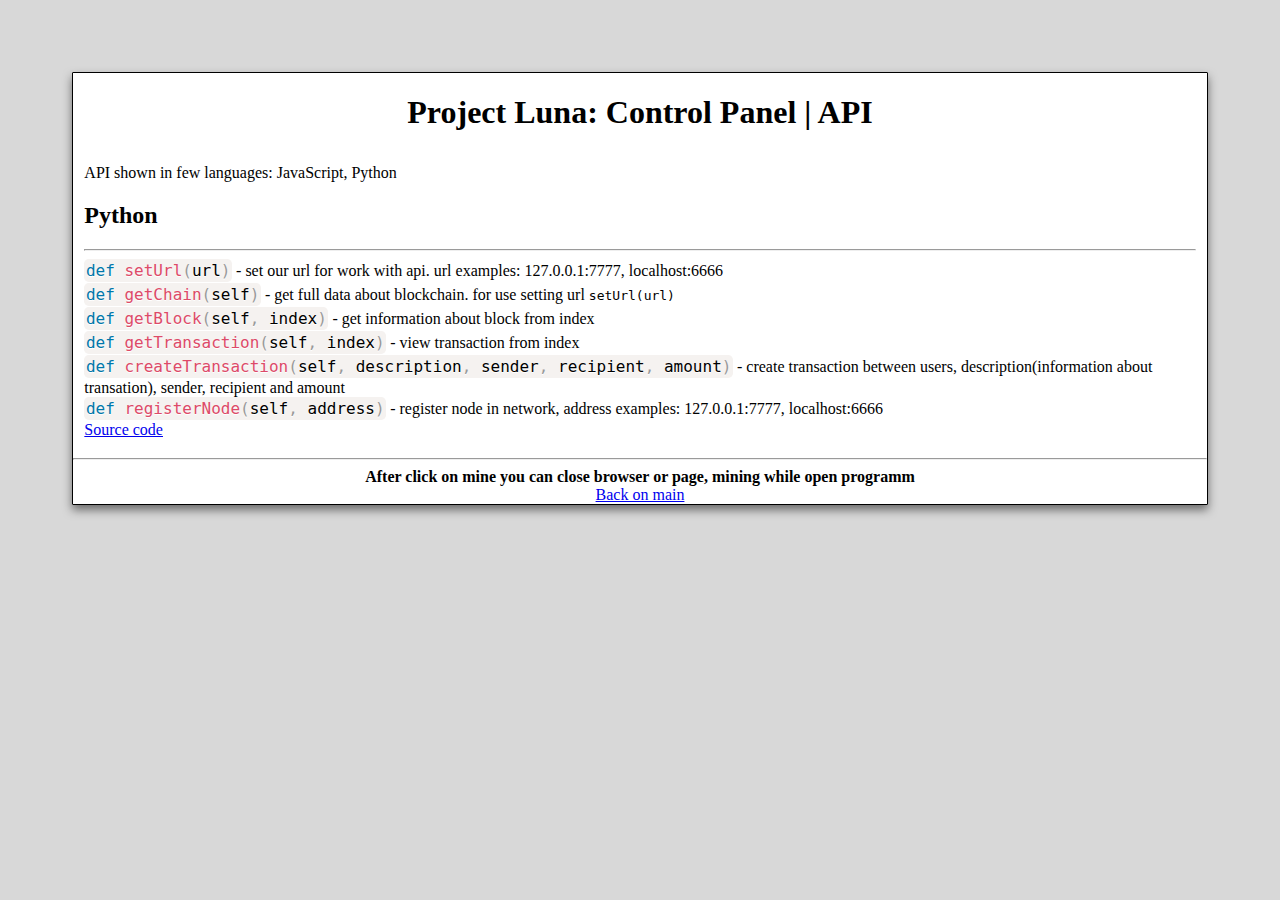
<file: src/html/api.html>
<!DOCTYPE html>
<html lang="en">
<head>
    <meta charset="UTF-8">
    <meta name="viewport" content="width=device-width, initial-scale=1.0">
    <style>
        /* PrismJS 1.29.0
https://prismjs.com/download.html#themes=prism&languages=markup+clike+javascript+python&plugins=show-language+toolbar */
/**
 * prism.js default theme for JavaScript, CSS and HTML
 * Based on dabblet (http://dabblet.com)
 * @author Lea Verou
 */

code[class*="language-"],
pre[class*="language-"] {
	color: black;
	background: none;
	text-shadow: 0 1px white;
	font-family: Consolas, Monaco, 'Andale Mono', 'Ubuntu Mono', monospace;
	font-size: 1em;
	text-align: left;
	white-space: pre;
	word-spacing: normal;
	word-break: normal;
	word-wrap: normal;
	line-height: 1.5;

	-moz-tab-size: 4;
	-o-tab-size: 4;
	tab-size: 4;

	-webkit-hyphens: none;
	-moz-hyphens: none;
	-ms-hyphens: none;
	hyphens: none;
}

pre[class*="language-"]::-moz-selection, pre[class*="language-"] ::-moz-selection,
code[class*="language-"]::-moz-selection, code[class*="language-"] ::-moz-selection {
	text-shadow: none;
	background: #b3d4fc;
}

pre[class*="language-"]::selection, pre[class*="language-"] ::selection,
code[class*="language-"]::selection, code[class*="language-"] ::selection {
	text-shadow: none;
	background: #b3d4fc;
}

@media print {
	code[class*="language-"],
	pre[class*="language-"] {
		text-shadow: none;
	}
}

/* Code blocks */
pre[class*="language-"] {
	padding: 1em;
	margin: .5em 0;
	overflow: auto;
}

:not(pre) > code[class*="language-"],
pre[class*="language-"] {
	background: #f5f2f0;
}

/* Inline code */
:not(pre) > code[class*="language-"] {
	padding: .1em;
	border-radius: .3em;
	white-space: normal;
}

.token.comment,
.token.prolog,
.token.doctype,
.token.cdata {
	color: slategray;
}

.token.punctuation {
	color: #999;
}

.token.namespace {
	opacity: .7;
}

.token.property,
.token.tag,
.token.boolean,
.token.number,
.token.constant,
.token.symbol,
.token.deleted {
	color: #905;
}

.token.selector,
.token.attr-name,
.token.string,
.token.char,
.token.builtin,
.token.inserted {
	color: #690;
}

.token.operator,
.token.entity,
.token.url,
.language-css .token.string,
.style .token.string {
	color: #9a6e3a;
	/* This background color was intended by the author of this theme. */
	background: hsla(0, 0%, 100%, .5);
}

.token.atrule,
.token.attr-value,
.token.keyword {
	color: #07a;
}

.token.function,
.token.class-name {
	color: #DD4A68;
}

.token.regex,
.token.important,
.token.variable {
	color: #e90;
}

.token.important,
.token.bold {
	font-weight: bold;
}
.token.italic {
	font-style: italic;
}

.token.entity {
	cursor: help;
}

div.code-toolbar {
	position: relative;
}

div.code-toolbar > .toolbar {
	position: absolute;
	z-index: 10;
	top: .3em;
	right: .2em;
	transition: opacity 0.3s ease-in-out;
	opacity: 0;
}

div.code-toolbar:hover > .toolbar {
	opacity: 1;
}

/* Separate line b/c rules are thrown out if selector is invalid.
   IE11 and old Edge versions don't support :focus-within. */
div.code-toolbar:focus-within > .toolbar {
	opacity: 1;
}

div.code-toolbar > .toolbar > .toolbar-item {
	display: inline-block;
}

div.code-toolbar > .toolbar > .toolbar-item > a {
	cursor: pointer;
}

div.code-toolbar > .toolbar > .toolbar-item > button {
	background: none;
	border: 0;
	color: inherit;
	font: inherit;
	line-height: normal;
	overflow: visible;
	padding: 0;
	-webkit-user-select: none; /* for button */
	-moz-user-select: none;
	-ms-user-select: none;
}

div.code-toolbar > .toolbar > .toolbar-item > a,
div.code-toolbar > .toolbar > .toolbar-item > button,
div.code-toolbar > .toolbar > .toolbar-item > span {
	color: #bbb;
	font-size: .8em;
	padding: 0 .5em;
	background: #f5f2f0;
	background: rgba(224, 224, 224, 0.2);
	box-shadow: 0 2px 0 0 rgba(0,0,0,0.2);
	border-radius: .5em;
}

div.code-toolbar > .toolbar > .toolbar-item > a:hover,
div.code-toolbar > .toolbar > .toolbar-item > a:focus,
div.code-toolbar > .toolbar > .toolbar-item > button:hover,
div.code-toolbar > .toolbar > .toolbar-item > button:focus,
div.code-toolbar > .toolbar > .toolbar-item > span:hover,
div.code-toolbar > .toolbar > .toolbar-item > span:focus {
	color: inherit;
	text-decoration: none;
}


    </style>
    <title>API docs</title>
</head>
<body style="background-color: rgb(216, 216, 216); padding: 5%;" align="center">
    <div style="background-color:rgb(255, 255, 255); border-radius: 1px; border: 1px solid black; box-shadow: 0px 5px 10px 0px rgba(0, 0, 0, 0.5);" >
        <h1>Project Luna: Control Panel | API</h1>
            <div style="text-align: start; padding: 1%;">
                API shown in few languages: JavaScript, Python

                <section>
                    <h2>Python</h2>
                    <hr>
                    <div>
                        <code class="language-python">def setUrl(url)</code> - set our url for work with api. url examples: 127.0.0.1:7777, localhost:6666
                    </div>
                    <div>
                        <code class="language-python">def getChain(self)</code> - get full data about blockchain. for use setting url <code>setUrl(url)</code>
                    </div>
                    <div>
                        <code class="language-python">def getBlock(self, index)</code> - get information about block from index
                    </div>
                    <div>
                        <code class="language-python">def getTransaction(self, index)</code> - view transaction from index
                    </div>
                    <div>
                        <code class="language-python">def createTransaction(self, description, sender, recipient, amount)</code> - create transaction between users, description(information about transation), sender, recipient and amount
                    </div>
                    <div>
                        <code class="language-python">def registerNode(self, address)</code> - register node in network, address examples: 127.0.0.1:7777, localhost:6666 
                    </div>

					<div>
						<a href="https://projectluna.ru/api/projectluna.py">Source code</a>
					</div>
                </section>
            </div>
        <hr>
        <b>After click on mine you can close browser or page, mining while open programm</b>
        <div>
            <a href="/">Back on main</a>
        </div>
    </div>
    <script>
        /* PrismJS 1.29.0
https://prismjs.com/download.html#themes=prism&languages=markup+clike+javascript+python&plugins=show-language+toolbar */
/// <reference lib="WebWorker"/>

var _self = (typeof window !== 'undefined')
	? window   // if in browser
	: (
		(typeof WorkerGlobalScope !== 'undefined' && self instanceof WorkerGlobalScope)
			? self // if in worker
			: {}   // if in node js
	);

/**
 * Prism: Lightweight, robust, elegant syntax highlighting
 *
 * @license MIT <https://opensource.org/licenses/MIT>
 * @author Lea Verou <https://lea.verou.me>
 * @namespace
 * @public
 */
var Prism = (function (_self) {

	// Private helper vars
	var lang = /(?:^|\s)lang(?:uage)?-([\w-]+)(?=\s|$)/i;
	var uniqueId = 0;

	// The grammar object for plaintext
	var plainTextGrammar = {};


	var _ = {
		/**
		 * By default, Prism will attempt to highlight all code elements (by calling {@link Prism.highlightAll}) on the
		 * current page after the page finished loading. This might be a problem if e.g. you wanted to asynchronously load
		 * additional languages or plugins yourself.
		 *
		 * By setting this value to `true`, Prism will not automatically highlight all code elements on the page.
		 *
		 * You obviously have to change this value before the automatic highlighting started. To do this, you can add an
		 * empty Prism object into the global scope before loading the Prism script like this:
		 *
		 * ```js
		 * window.Prism = window.Prism || {};
		 * Prism.manual = true;
		 * // add a new <script> to load Prism's script
		 * ```
		 *
		 * @default false
		 * @type {boolean}
		 * @memberof Prism
		 * @public
		 */
		manual: _self.Prism && _self.Prism.manual,
		/**
		 * By default, if Prism is in a web worker, it assumes that it is in a worker it created itself, so it uses
		 * `addEventListener` to communicate with its parent instance. However, if you're using Prism manually in your
		 * own worker, you don't want it to do this.
		 *
		 * By setting this value to `true`, Prism will not add its own listeners to the worker.
		 *
		 * You obviously have to change this value before Prism executes. To do this, you can add an
		 * empty Prism object into the global scope before loading the Prism script like this:
		 *
		 * ```js
		 * window.Prism = window.Prism || {};
		 * Prism.disableWorkerMessageHandler = true;
		 * // Load Prism's script
		 * ```
		 *
		 * @default false
		 * @type {boolean}
		 * @memberof Prism
		 * @public
		 */
		disableWorkerMessageHandler: _self.Prism && _self.Prism.disableWorkerMessageHandler,

		/**
		 * A namespace for utility methods.
		 *
		 * All function in this namespace that are not explicitly marked as _public_ are for __internal use only__ and may
		 * change or disappear at any time.
		 *
		 * @namespace
		 * @memberof Prism
		 */
		util: {
			encode: function encode(tokens) {
				if (tokens instanceof Token) {
					return new Token(tokens.type, encode(tokens.content), tokens.alias);
				} else if (Array.isArray(tokens)) {
					return tokens.map(encode);
				} else {
					return tokens.replace(/&/g, '&amp;').replace(/</g, '&lt;').replace(/\u00a0/g, ' ');
				}
			},

			/**
			 * Returns the name of the type of the given value.
			 *
			 * @param {any} o
			 * @returns {string}
			 * @example
			 * type(null)      === 'Null'
			 * type(undefined) === 'Undefined'
			 * type(123)       === 'Number'
			 * type('foo')     === 'String'
			 * type(true)      === 'Boolean'
			 * type([1, 2])    === 'Array'
			 * type({})        === 'Object'
			 * type(String)    === 'Function'
			 * type(/abc+/)    === 'RegExp'
			 */
			type: function (o) {
				return Object.prototype.toString.call(o).slice(8, -1);
			},

			/**
			 * Returns a unique number for the given object. Later calls will still return the same number.
			 *
			 * @param {Object} obj
			 * @returns {number}
			 */
			objId: function (obj) {
				if (!obj['__id']) {
					Object.defineProperty(obj, '__id', { value: ++uniqueId });
				}
				return obj['__id'];
			},

			/**
			 * Creates a deep clone of the given object.
			 *
			 * The main intended use of this function is to clone language definitions.
			 *
			 * @param {T} o
			 * @param {Record<number, any>} [visited]
			 * @returns {T}
			 * @template T
			 */
			clone: function deepClone(o, visited) {
				visited = visited || {};

				var clone; var id;
				switch (_.util.type(o)) {
					case 'Object':
						id = _.util.objId(o);
						if (visited[id]) {
							return visited[id];
						}
						clone = /** @type {Record<string, any>} */ ({});
						visited[id] = clone;

						for (var key in o) {
							if (o.hasOwnProperty(key)) {
								clone[key] = deepClone(o[key], visited);
							}
						}

						return /** @type {any} */ (clone);

					case 'Array':
						id = _.util.objId(o);
						if (visited[id]) {
							return visited[id];
						}
						clone = [];
						visited[id] = clone;

						(/** @type {Array} */(/** @type {any} */(o))).forEach(function (v, i) {
							clone[i] = deepClone(v, visited);
						});

						return /** @type {any} */ (clone);

					default:
						return o;
				}
			},

			/**
			 * Returns the Prism language of the given element set by a `language-xxxx` or `lang-xxxx` class.
			 *
			 * If no language is set for the element or the element is `null` or `undefined`, `none` will be returned.
			 *
			 * @param {Element} element
			 * @returns {string}
			 */
			getLanguage: function (element) {
				while (element) {
					var m = lang.exec(element.className);
					if (m) {
						return m[1].toLowerCase();
					}
					element = element.parentElement;
				}
				return 'none';
			},

			/**
			 * Sets the Prism `language-xxxx` class of the given element.
			 *
			 * @param {Element} element
			 * @param {string} language
			 * @returns {void}
			 */
			setLanguage: function (element, language) {
				// remove all `language-xxxx` classes
				// (this might leave behind a leading space)
				element.className = element.className.replace(RegExp(lang, 'gi'), '');

				// add the new `language-xxxx` class
				// (using `classList` will automatically clean up spaces for us)
				element.classList.add('language-' + language);
			},

			/**
			 * Returns the script element that is currently executing.
			 *
			 * This does __not__ work for line script element.
			 *
			 * @returns {HTMLScriptElement | null}
			 */
			currentScript: function () {
				if (typeof document === 'undefined') {
					return null;
				}
				if ('currentScript' in document && 1 < 2 /* hack to trip TS' flow analysis */) {
					return /** @type {any} */ (document.currentScript);
				}

				// IE11 workaround
				// we'll get the src of the current script by parsing IE11's error stack trace
				// this will not work for inline scripts

				try {
					throw new Error();
				} catch (err) {
					// Get file src url from stack. Specifically works with the format of stack traces in IE.
					// A stack will look like this:
					//
					// Error
					//    at _.util.currentScript (http://localhost/components/prism-core.js:119:5)
					//    at Global code (http://localhost/components/prism-core.js:606:1)

					var src = (/at [^(\r\n]*\((.*):[^:]+:[^:]+\)$/i.exec(err.stack) || [])[1];
					if (src) {
						var scripts = document.getElementsByTagName('script');
						for (var i in scripts) {
							if (scripts[i].src == src) {
								return scripts[i];
							}
						}
					}
					return null;
				}
			},

			/**
			 * Returns whether a given class is active for `element`.
			 *
			 * The class can be activated if `element` or one of its ancestors has the given class and it can be deactivated
			 * if `element` or one of its ancestors has the negated version of the given class. The _negated version_ of the
			 * given class is just the given class with a `no-` prefix.
			 *
			 * Whether the class is active is determined by the closest ancestor of `element` (where `element` itself is
			 * closest ancestor) that has the given class or the negated version of it. If neither `element` nor any of its
			 * ancestors have the given class or the negated version of it, then the default activation will be returned.
			 *
			 * In the paradoxical situation where the closest ancestor contains __both__ the given class and the negated
			 * version of it, the class is considered active.
			 *
			 * @param {Element} element
			 * @param {string} className
			 * @param {boolean} [defaultActivation=false]
			 * @returns {boolean}
			 */
			isActive: function (element, className, defaultActivation) {
				var no = 'no-' + className;

				while (element) {
					var classList = element.classList;
					if (classList.contains(className)) {
						return true;
					}
					if (classList.contains(no)) {
						return false;
					}
					element = element.parentElement;
				}
				return !!defaultActivation;
			}
		},

		/**
		 * This namespace contains all currently loaded languages and the some helper functions to create and modify languages.
		 *
		 * @namespace
		 * @memberof Prism
		 * @public
		 */
		languages: {
			/**
			 * The grammar for plain, unformatted text.
			 */
			plain: plainTextGrammar,
			plaintext: plainTextGrammar,
			text: plainTextGrammar,
			txt: plainTextGrammar,

			/**
			 * Creates a deep copy of the language with the given id and appends the given tokens.
			 *
			 * If a token in `redef` also appears in the copied language, then the existing token in the copied language
			 * will be overwritten at its original position.
			 *
			 * ## Best practices
			 *
			 * Since the position of overwriting tokens (token in `redef` that overwrite tokens in the copied language)
			 * doesn't matter, they can technically be in any order. However, this can be confusing to others that trying to
			 * understand the language definition because, normally, the order of tokens matters in Prism grammars.
			 *
			 * Therefore, it is encouraged to order overwriting tokens according to the positions of the overwritten tokens.
			 * Furthermore, all non-overwriting tokens should be placed after the overwriting ones.
			 *
			 * @param {string} id The id of the language to extend. This has to be a key in `Prism.languages`.
			 * @param {Grammar} redef The new tokens to append.
			 * @returns {Grammar} The new language created.
			 * @public
			 * @example
			 * Prism.languages['css-with-colors'] = Prism.languages.extend('css', {
			 *     // Prism.languages.css already has a 'comment' token, so this token will overwrite CSS' 'comment' token
			 *     // at its original position
			 *     'comment': { ... },
			 *     // CSS doesn't have a 'color' token, so this token will be appended
			 *     'color': /\b(?:red|green|blue)\b/
			 * });
			 */
			extend: function (id, redef) {
				var lang = _.util.clone(_.languages[id]);

				for (var key in redef) {
					lang[key] = redef[key];
				}

				return lang;
			},

			/**
			 * Inserts tokens _before_ another token in a language definition or any other grammar.
			 *
			 * ## Usage
			 *
			 * This helper method makes it easy to modify existing languages. For example, the CSS language definition
			 * not only defines CSS highlighting for CSS documents, but also needs to define highlighting for CSS embedded
			 * in HTML through `<style>` elements. To do this, it needs to modify `Prism.languages.markup` and add the
			 * appropriate tokens. However, `Prism.languages.markup` is a regular JavaScript object literal, so if you do
			 * this:
			 *
			 * ```js
			 * Prism.languages.markup.style = {
			 *     // token
			 * };
			 * ```
			 *
			 * then the `style` token will be added (and processed) at the end. `insertBefore` allows you to insert tokens
			 * before existing tokens. For the CSS example above, you would use it like this:
			 *
			 * ```js
			 * Prism.languages.insertBefore('markup', 'cdata', {
			 *     'style': {
			 *         // token
			 *     }
			 * });
			 * ```
			 *
			 * ## Special cases
			 *
			 * If the grammars of `inside` and `insert` have tokens with the same name, the tokens in `inside`'s grammar
			 * will be ignored.
			 *
			 * This behavior can be used to insert tokens after `before`:
			 *
			 * ```js
			 * Prism.languages.insertBefore('markup', 'comment', {
			 *     'comment': Prism.languages.markup.comment,
			 *     // tokens after 'comment'
			 * });
			 * ```
			 *
			 * ## Limitations
			 *
			 * The main problem `insertBefore` has to solve is iteration order. Since ES2015, the iteration order for object
			 * properties is guaranteed to be the insertion order (except for integer keys) but some browsers behave
			 * differently when keys are deleted and re-inserted. So `insertBefore` can't be implemented by temporarily
			 * deleting properties which is necessary to insert at arbitrary positions.
			 *
			 * To solve this problem, `insertBefore` doesn't actually insert the given tokens into the target object.
			 * Instead, it will create a new object and replace all references to the target object with the new one. This
			 * can be done without temporarily deleting properties, so the iteration order is well-defined.
			 *
			 * However, only references that can be reached from `Prism.languages` or `insert` will be replaced. I.e. if
			 * you hold the target object in a variable, then the value of the variable will not change.
			 *
			 * ```js
			 * var oldMarkup = Prism.languages.markup;
			 * var newMarkup = Prism.languages.insertBefore('markup', 'comment', { ... });
			 *
			 * assert(oldMarkup !== Prism.languages.markup);
			 * assert(newMarkup === Prism.languages.markup);
			 * ```
			 *
			 * @param {string} inside The property of `root` (e.g. a language id in `Prism.languages`) that contains the
			 * object to be modified.
			 * @param {string} before The key to insert before.
			 * @param {Grammar} insert An object containing the key-value pairs to be inserted.
			 * @param {Object<string, any>} [root] The object containing `inside`, i.e. the object that contains the
			 * object to be modified.
			 *
			 * Defaults to `Prism.languages`.
			 * @returns {Grammar} The new grammar object.
			 * @public
			 */
			insertBefore: function (inside, before, insert, root) {
				root = root || /** @type {any} */ (_.languages);
				var grammar = root[inside];
				/** @type {Grammar} */
				var ret = {};

				for (var token in grammar) {
					if (grammar.hasOwnProperty(token)) {

						if (token == before) {
							for (var newToken in insert) {
								if (insert.hasOwnProperty(newToken)) {
									ret[newToken] = insert[newToken];
								}
							}
						}

						// Do not insert token which also occur in insert. See #1525
						if (!insert.hasOwnProperty(token)) {
							ret[token] = grammar[token];
						}
					}
				}

				var old = root[inside];
				root[inside] = ret;

				// Update references in other language definitions
				_.languages.DFS(_.languages, function (key, value) {
					if (value === old && key != inside) {
						this[key] = ret;
					}
				});

				return ret;
			},

			// Traverse a language definition with Depth First Search
			DFS: function DFS(o, callback, type, visited) {
				visited = visited || {};

				var objId = _.util.objId;

				for (var i in o) {
					if (o.hasOwnProperty(i)) {
						callback.call(o, i, o[i], type || i);

						var property = o[i];
						var propertyType = _.util.type(property);

						if (propertyType === 'Object' && !visited[objId(property)]) {
							visited[objId(property)] = true;
							DFS(property, callback, null, visited);
						} else if (propertyType === 'Array' && !visited[objId(property)]) {
							visited[objId(property)] = true;
							DFS(property, callback, i, visited);
						}
					}
				}
			}
		},

		plugins: {},

		/**
		 * This is the most high-level function in Prism’s API.
		 * It fetches all the elements that have a `.language-xxxx` class and then calls {@link Prism.highlightElement} on
		 * each one of them.
		 *
		 * This is equivalent to `Prism.highlightAllUnder(document, async, callback)`.
		 *
		 * @param {boolean} [async=false] Same as in {@link Prism.highlightAllUnder}.
		 * @param {HighlightCallback} [callback] Same as in {@link Prism.highlightAllUnder}.
		 * @memberof Prism
		 * @public
		 */
		highlightAll: function (async, callback) {
			_.highlightAllUnder(document, async, callback);
		},

		/**
		 * Fetches all the descendants of `container` that have a `.language-xxxx` class and then calls
		 * {@link Prism.highlightElement} on each one of them.
		 *
		 * The following hooks will be run:
		 * 1. `before-highlightall`
		 * 2. `before-all-elements-highlight`
		 * 3. All hooks of {@link Prism.highlightElement} for each element.
		 *
		 * @param {ParentNode} container The root element, whose descendants that have a `.language-xxxx` class will be highlighted.
		 * @param {boolean} [async=false] Whether each element is to be highlighted asynchronously using Web Workers.
		 * @param {HighlightCallback} [callback] An optional callback to be invoked on each element after its highlighting is done.
		 * @memberof Prism
		 * @public
		 */
		highlightAllUnder: function (container, async, callback) {
			var env = {
				callback: callback,
				container: container,
				selector: 'code[class*="language-"], [class*="language-"] code, code[class*="lang-"], [class*="lang-"] code'
			};

			_.hooks.run('before-highlightall', env);

			env.elements = Array.prototype.slice.apply(env.container.querySelectorAll(env.selector));

			_.hooks.run('before-all-elements-highlight', env);

			for (var i = 0, element; (element = env.elements[i++]);) {
				_.highlightElement(element, async === true, env.callback);
			}
		},

		/**
		 * Highlights the code inside a single element.
		 *
		 * The following hooks will be run:
		 * 1. `before-sanity-check`
		 * 2. `before-highlight`
		 * 3. All hooks of {@link Prism.highlight}. These hooks will be run by an asynchronous worker if `async` is `true`.
		 * 4. `before-insert`
		 * 5. `after-highlight`
		 * 6. `complete`
		 *
		 * Some the above hooks will be skipped if the element doesn't contain any text or there is no grammar loaded for
		 * the element's language.
		 *
		 * @param {Element} element The element containing the code.
		 * It must have a class of `language-xxxx` to be processed, where `xxxx` is a valid language identifier.
		 * @param {boolean} [async=false] Whether the element is to be highlighted asynchronously using Web Workers
		 * to improve performance and avoid blocking the UI when highlighting very large chunks of code. This option is
		 * [disabled by default](https://prismjs.com/faq.html#why-is-asynchronous-highlighting-disabled-by-default).
		 *
		 * Note: All language definitions required to highlight the code must be included in the main `prism.js` file for
		 * asynchronous highlighting to work. You can build your own bundle on the
		 * [Download page](https://prismjs.com/download.html).
		 * @param {HighlightCallback} [callback] An optional callback to be invoked after the highlighting is done.
		 * Mostly useful when `async` is `true`, since in that case, the highlighting is done asynchronously.
		 * @memberof Prism
		 * @public
		 */
		highlightElement: function (element, async, callback) {
			// Find language
			var language = _.util.getLanguage(element);
			var grammar = _.languages[language];

			// Set language on the element, if not present
			_.util.setLanguage(element, language);

			// Set language on the parent, for styling
			var parent = element.parentElement;
			if (parent && parent.nodeName.toLowerCase() === 'pre') {
				_.util.setLanguage(parent, language);
			}

			var code = element.textContent;

			var env = {
				element: element,
				language: language,
				grammar: grammar,
				code: code
			};

			function insertHighlightedCode(highlightedCode) {
				env.highlightedCode = highlightedCode;

				_.hooks.run('before-insert', env);

				env.element.innerHTML = env.highlightedCode;

				_.hooks.run('after-highlight', env);
				_.hooks.run('complete', env);
				callback && callback.call(env.element);
			}

			_.hooks.run('before-sanity-check', env);

			// plugins may change/add the parent/element
			parent = env.element.parentElement;
			if (parent && parent.nodeName.toLowerCase() === 'pre' && !parent.hasAttribute('tabindex')) {
				parent.setAttribute('tabindex', '0');
			}

			if (!env.code) {
				_.hooks.run('complete', env);
				callback && callback.call(env.element);
				return;
			}

			_.hooks.run('before-highlight', env);

			if (!env.grammar) {
				insertHighlightedCode(_.util.encode(env.code));
				return;
			}

			if (async && _self.Worker) {
				var worker = new Worker(_.filename);

				worker.onmessage = function (evt) {
					insertHighlightedCode(evt.data);
				};

				worker.postMessage(JSON.stringify({
					language: env.language,
					code: env.code,
					immediateClose: true
				}));
			} else {
				insertHighlightedCode(_.highlight(env.code, env.grammar, env.language));
			}
		},

		/**
		 * Low-level function, only use if you know what you’re doing. It accepts a string of text as input
		 * and the language definitions to use, and returns a string with the HTML produced.
		 *
		 * The following hooks will be run:
		 * 1. `before-tokenize`
		 * 2. `after-tokenize`
		 * 3. `wrap`: On each {@link Token}.
		 *
		 * @param {string} text A string with the code to be highlighted.
		 * @param {Grammar} grammar An object containing the tokens to use.
		 *
		 * Usually a language definition like `Prism.languages.markup`.
		 * @param {string} language The name of the language definition passed to `grammar`.
		 * @returns {string} The highlighted HTML.
		 * @memberof Prism
		 * @public
		 * @example
		 * Prism.highlight('var foo = true;', Prism.languages.javascript, 'javascript');
		 */
		highlight: function (text, grammar, language) {
			var env = {
				code: text,
				grammar: grammar,
				language: language
			};
			_.hooks.run('before-tokenize', env);
			if (!env.grammar) {
				throw new Error('The language "' + env.language + '" has no grammar.');
			}
			env.tokens = _.tokenize(env.code, env.grammar);
			_.hooks.run('after-tokenize', env);
			return Token.stringify(_.util.encode(env.tokens), env.language);
		},

		/**
		 * This is the heart of Prism, and the most low-level function you can use. It accepts a string of text as input
		 * and the language definitions to use, and returns an array with the tokenized code.
		 *
		 * When the language definition includes nested tokens, the function is called recursively on each of these tokens.
		 *
		 * This method could be useful in other contexts as well, as a very crude parser.
		 *
		 * @param {string} text A string with the code to be highlighted.
		 * @param {Grammar} grammar An object containing the tokens to use.
		 *
		 * Usually a language definition like `Prism.languages.markup`.
		 * @returns {TokenStream} An array of strings and tokens, a token stream.
		 * @memberof Prism
		 * @public
		 * @example
		 * let code = `var foo = 0;`;
		 * let tokens = Prism.tokenize(code, Prism.languages.javascript);
		 * tokens.forEach(token => {
		 *     if (token instanceof Prism.Token && token.type === 'number') {
		 *         console.log(`Found numeric literal: ${token.content}`);
		 *     }
		 * });
		 */
		tokenize: function (text, grammar) {
			var rest = grammar.rest;
			if (rest) {
				for (var token in rest) {
					grammar[token] = rest[token];
				}

				delete grammar.rest;
			}

			var tokenList = new LinkedList();
			addAfter(tokenList, tokenList.head, text);

			matchGrammar(text, tokenList, grammar, tokenList.head, 0);

			return toArray(tokenList);
		},

		/**
		 * @namespace
		 * @memberof Prism
		 * @public
		 */
		hooks: {
			all: {},

			/**
			 * Adds the given callback to the list of callbacks for the given hook.
			 *
			 * The callback will be invoked when the hook it is registered for is run.
			 * Hooks are usually directly run by a highlight function but you can also run hooks yourself.
			 *
			 * One callback function can be registered to multiple hooks and the same hook multiple times.
			 *
			 * @param {string} name The name of the hook.
			 * @param {HookCallback} callback The callback function which is given environment variables.
			 * @public
			 */
			add: function (name, callback) {
				var hooks = _.hooks.all;

				hooks[name] = hooks[name] || [];

				hooks[name].push(callback);
			},

			/**
			 * Runs a hook invoking all registered callbacks with the given environment variables.
			 *
			 * Callbacks will be invoked synchronously and in the order in which they were registered.
			 *
			 * @param {string} name The name of the hook.
			 * @param {Object<string, any>} env The environment variables of the hook passed to all callbacks registered.
			 * @public
			 */
			run: function (name, env) {
				var callbacks = _.hooks.all[name];

				if (!callbacks || !callbacks.length) {
					return;
				}

				for (var i = 0, callback; (callback = callbacks[i++]);) {
					callback(env);
				}
			}
		},

		Token: Token
	};
	_self.Prism = _;


	// Typescript note:
	// The following can be used to import the Token type in JSDoc:
	//
	//   @typedef {InstanceType<import("./prism-core")["Token"]>} Token

	/**
	 * Creates a new token.
	 *
	 * @param {string} type See {@link Token#type type}
	 * @param {string | TokenStream} content See {@link Token#content content}
	 * @param {string|string[]} [alias] The alias(es) of the token.
	 * @param {string} [matchedStr=""] A copy of the full string this token was created from.
	 * @class
	 * @global
	 * @public
	 */
	function Token(type, content, alias, matchedStr) {
		/**
		 * The type of the token.
		 *
		 * This is usually the key of a pattern in a {@link Grammar}.
		 *
		 * @type {string}
		 * @see GrammarToken
		 * @public
		 */
		this.type = type;
		/**
		 * The strings or tokens contained by this token.
		 *
		 * This will be a token stream if the pattern matched also defined an `inside` grammar.
		 *
		 * @type {string | TokenStream}
		 * @public
		 */
		this.content = content;
		/**
		 * The alias(es) of the token.
		 *
		 * @type {string|string[]}
		 * @see GrammarToken
		 * @public
		 */
		this.alias = alias;
		// Copy of the full string this token was created from
		this.length = (matchedStr || '').length | 0;
	}

	/**
	 * A token stream is an array of strings and {@link Token Token} objects.
	 *
	 * Token streams have to fulfill a few properties that are assumed by most functions (mostly internal ones) that process
	 * them.
	 *
	 * 1. No adjacent strings.
	 * 2. No empty strings.
	 *
	 *    The only exception here is the token stream that only contains the empty string and nothing else.
	 *
	 * @typedef {Array<string | Token>} TokenStream
	 * @global
	 * @public
	 */

	/**
	 * Converts the given token or token stream to an HTML representation.
	 *
	 * The following hooks will be run:
	 * 1. `wrap`: On each {@link Token}.
	 *
	 * @param {string | Token | TokenStream} o The token or token stream to be converted.
	 * @param {string} language The name of current language.
	 * @returns {string} The HTML representation of the token or token stream.
	 * @memberof Token
	 * @static
	 */
	Token.stringify = function stringify(o, language) {
		if (typeof o == 'string') {
			return o;
		}
		if (Array.isArray(o)) {
			var s = '';
			o.forEach(function (e) {
				s += stringify(e, language);
			});
			return s;
		}

		var env = {
			type: o.type,
			content: stringify(o.content, language),
			tag: 'span',
			classes: ['token', o.type],
			attributes: {},
			language: language
		};

		var aliases = o.alias;
		if (aliases) {
			if (Array.isArray(aliases)) {
				Array.prototype.push.apply(env.classes, aliases);
			} else {
				env.classes.push(aliases);
			}
		}

		_.hooks.run('wrap', env);

		var attributes = '';
		for (var name in env.attributes) {
			attributes += ' ' + name + '="' + (env.attributes[name] || '').replace(/"/g, '&quot;') + '"';
		}

		return '<' + env.tag + ' class="' + env.classes.join(' ') + '"' + attributes + '>' + env.content + '</' + env.tag + '>';
	};

	/**
	 * @param {RegExp} pattern
	 * @param {number} pos
	 * @param {string} text
	 * @param {boolean} lookbehind
	 * @returns {RegExpExecArray | null}
	 */
	function matchPattern(pattern, pos, text, lookbehind) {
		pattern.lastIndex = pos;
		var match = pattern.exec(text);
		if (match && lookbehind && match[1]) {
			// change the match to remove the text matched by the Prism lookbehind group
			var lookbehindLength = match[1].length;
			match.index += lookbehindLength;
			match[0] = match[0].slice(lookbehindLength);
		}
		return match;
	}

	/**
	 * @param {string} text
	 * @param {LinkedList<string | Token>} tokenList
	 * @param {any} grammar
	 * @param {LinkedListNode<string | Token>} startNode
	 * @param {number} startPos
	 * @param {RematchOptions} [rematch]
	 * @returns {void}
	 * @private
	 *
	 * @typedef RematchOptions
	 * @property {string} cause
	 * @property {number} reach
	 */
	function matchGrammar(text, tokenList, grammar, startNode, startPos, rematch) {
		for (var token in grammar) {
			if (!grammar.hasOwnProperty(token) || !grammar[token]) {
				continue;
			}

			var patterns = grammar[token];
			patterns = Array.isArray(patterns) ? patterns : [patterns];

			for (var j = 0; j < patterns.length; ++j) {
				if (rematch && rematch.cause == token + ',' + j) {
					return;
				}

				var patternObj = patterns[j];
				var inside = patternObj.inside;
				var lookbehind = !!patternObj.lookbehind;
				var greedy = !!patternObj.greedy;
				var alias = patternObj.alias;

				if (greedy && !patternObj.pattern.global) {
					// Without the global flag, lastIndex won't work
					var flags = patternObj.pattern.toString().match(/[imsuy]*$/)[0];
					patternObj.pattern = RegExp(patternObj.pattern.source, flags + 'g');
				}

				/** @type {RegExp} */
				var pattern = patternObj.pattern || patternObj;

				for ( // iterate the token list and keep track of the current token/string position
					var currentNode = startNode.next, pos = startPos;
					currentNode !== tokenList.tail;
					pos += currentNode.value.length, currentNode = currentNode.next
				) {

					if (rematch && pos >= rematch.reach) {
						break;
					}

					var str = currentNode.value;

					if (tokenList.length > text.length) {
						// Something went terribly wrong, ABORT, ABORT!
						return;
					}

					if (str instanceof Token) {
						continue;
					}

					var removeCount = 1; // this is the to parameter of removeBetween
					var match;

					if (greedy) {
						match = matchPattern(pattern, pos, text, lookbehind);
						if (!match || match.index >= text.length) {
							break;
						}

						var from = match.index;
						var to = match.index + match[0].length;
						var p = pos;

						// find the node that contains the match
						p += currentNode.value.length;
						while (from >= p) {
							currentNode = currentNode.next;
							p += currentNode.value.length;
						}
						// adjust pos (and p)
						p -= currentNode.value.length;
						pos = p;

						// the current node is a Token, then the match starts inside another Token, which is invalid
						if (currentNode.value instanceof Token) {
							continue;
						}

						// find the last node which is affected by this match
						for (
							var k = currentNode;
							k !== tokenList.tail && (p < to || typeof k.value === 'string');
							k = k.next
						) {
							removeCount++;
							p += k.value.length;
						}
						removeCount--;

						// replace with the new match
						str = text.slice(pos, p);
						match.index -= pos;
					} else {
						match = matchPattern(pattern, 0, str, lookbehind);
						if (!match) {
							continue;
						}
					}

					// eslint-disable-next-line no-redeclare
					var from = match.index;
					var matchStr = match[0];
					var before = str.slice(0, from);
					var after = str.slice(from + matchStr.length);

					var reach = pos + str.length;
					if (rematch && reach > rematch.reach) {
						rematch.reach = reach;
					}

					var removeFrom = currentNode.prev;

					if (before) {
						removeFrom = addAfter(tokenList, removeFrom, before);
						pos += before.length;
					}

					removeRange(tokenList, removeFrom, removeCount);

					var wrapped = new Token(token, inside ? _.tokenize(matchStr, inside) : matchStr, alias, matchStr);
					currentNode = addAfter(tokenList, removeFrom, wrapped);

					if (after) {
						addAfter(tokenList, currentNode, after);
					}

					if (removeCount > 1) {
						// at least one Token object was removed, so we have to do some rematching
						// this can only happen if the current pattern is greedy

						/** @type {RematchOptions} */
						var nestedRematch = {
							cause: token + ',' + j,
							reach: reach
						};
						matchGrammar(text, tokenList, grammar, currentNode.prev, pos, nestedRematch);

						// the reach might have been extended because of the rematching
						if (rematch && nestedRematch.reach > rematch.reach) {
							rematch.reach = nestedRematch.reach;
						}
					}
				}
			}
		}
	}

	/**
	 * @typedef LinkedListNode
	 * @property {T} value
	 * @property {LinkedListNode<T> | null} prev The previous node.
	 * @property {LinkedListNode<T> | null} next The next node.
	 * @template T
	 * @private
	 */

	/**
	 * @template T
	 * @private
	 */
	function LinkedList() {
		/** @type {LinkedListNode<T>} */
		var head = { value: null, prev: null, next: null };
		/** @type {LinkedListNode<T>} */
		var tail = { value: null, prev: head, next: null };
		head.next = tail;

		/** @type {LinkedListNode<T>} */
		this.head = head;
		/** @type {LinkedListNode<T>} */
		this.tail = tail;
		this.length = 0;
	}

	/**
	 * Adds a new node with the given value to the list.
	 *
	 * @param {LinkedList<T>} list
	 * @param {LinkedListNode<T>} node
	 * @param {T} value
	 * @returns {LinkedListNode<T>} The added node.
	 * @template T
	 */
	function addAfter(list, node, value) {
		// assumes that node != list.tail && values.length >= 0
		var next = node.next;

		var newNode = { value: value, prev: node, next: next };
		node.next = newNode;
		next.prev = newNode;
		list.length++;

		return newNode;
	}
	/**
	 * Removes `count` nodes after the given node. The given node will not be removed.
	 *
	 * @param {LinkedList<T>} list
	 * @param {LinkedListNode<T>} node
	 * @param {number} count
	 * @template T
	 */
	function removeRange(list, node, count) {
		var next = node.next;
		for (var i = 0; i < count && next !== list.tail; i++) {
			next = next.next;
		}
		node.next = next;
		next.prev = node;
		list.length -= i;
	}
	/**
	 * @param {LinkedList<T>} list
	 * @returns {T[]}
	 * @template T
	 */
	function toArray(list) {
		var array = [];
		var node = list.head.next;
		while (node !== list.tail) {
			array.push(node.value);
			node = node.next;
		}
		return array;
	}


	if (!_self.document) {
		if (!_self.addEventListener) {
			// in Node.js
			return _;
		}

		if (!_.disableWorkerMessageHandler) {
			// In worker
			_self.addEventListener('message', function (evt) {
				var message = JSON.parse(evt.data);
				var lang = message.language;
				var code = message.code;
				var immediateClose = message.immediateClose;

				_self.postMessage(_.highlight(code, _.languages[lang], lang));
				if (immediateClose) {
					_self.close();
				}
			}, false);
		}

		return _;
	}

	// Get current script and highlight
	var script = _.util.currentScript();

	if (script) {
		_.filename = script.src;

		if (script.hasAttribute('data-manual')) {
			_.manual = true;
		}
	}

	function highlightAutomaticallyCallback() {
		if (!_.manual) {
			_.highlightAll();
		}
	}

	if (!_.manual) {
		// If the document state is "loading", then we'll use DOMContentLoaded.
		// If the document state is "interactive" and the prism.js script is deferred, then we'll also use the
		// DOMContentLoaded event because there might be some plugins or languages which have also been deferred and they
		// might take longer one animation frame to execute which can create a race condition where only some plugins have
		// been loaded when Prism.highlightAll() is executed, depending on how fast resources are loaded.
		// See https://github.com/PrismJS/prism/issues/2102
		var readyState = document.readyState;
		if (readyState === 'loading' || readyState === 'interactive' && script && script.defer) {
			document.addEventListener('DOMContentLoaded', highlightAutomaticallyCallback);
		} else {
			if (window.requestAnimationFrame) {
				window.requestAnimationFrame(highlightAutomaticallyCallback);
			} else {
				window.setTimeout(highlightAutomaticallyCallback, 16);
			}
		}
	}

	return _;

}(_self));

if (typeof module !== 'undefined' && module.exports) {
	module.exports = Prism;
}

// hack for components to work correctly in node.js
if (typeof global !== 'undefined') {
	global.Prism = Prism;
}

// some additional documentation/types

/**
 * The expansion of a simple `RegExp` literal to support additional properties.
 *
 * @typedef GrammarToken
 * @property {RegExp} pattern The regular expression of the token.
 * @property {boolean} [lookbehind=false] If `true`, then the first capturing group of `pattern` will (effectively)
 * behave as a lookbehind group meaning that the captured text will not be part of the matched text of the new token.
 * @property {boolean} [greedy=false] Whether the token is greedy.
 * @property {string|string[]} [alias] An optional alias or list of aliases.
 * @property {Grammar} [inside] The nested grammar of this token.
 *
 * The `inside` grammar will be used to tokenize the text value of each token of this kind.
 *
 * This can be used to make nested and even recursive language definitions.
 *
 * Note: This can cause infinite recursion. Be careful when you embed different languages or even the same language into
 * each another.
 * @global
 * @public
 */

/**
 * @typedef Grammar
 * @type {Object<string, RegExp | GrammarToken | Array<RegExp | GrammarToken>>}
 * @property {Grammar} [rest] An optional grammar object that will be appended to this grammar.
 * @global
 * @public
 */

/**
 * A function which will invoked after an element was successfully highlighted.
 *
 * @callback HighlightCallback
 * @param {Element} element The element successfully highlighted.
 * @returns {void}
 * @global
 * @public
 */

/**
 * @callback HookCallback
 * @param {Object<string, any>} env The environment variables of the hook.
 * @returns {void}
 * @global
 * @public
 */
;
Prism.languages.markup = {
	'comment': {
		pattern: /<!--(?:(?!<!--)[\s\S])*?-->/,
		greedy: true
	},
	'prolog': {
		pattern: /<\?[\s\S]+?\?>/,
		greedy: true
	},
	'doctype': {
		// https://www.w3.org/TR/xml/#NT-doctypedecl
		pattern: /<!DOCTYPE(?:[^>"'[\]]|"[^"]*"|'[^']*')+(?:\[(?:[^<"'\]]|"[^"]*"|'[^']*'|<(?!!--)|<!--(?:[^-]|-(?!->))*-->)*\]\s*)?>/i,
		greedy: true,
		inside: {
			'internal-subset': {
				pattern: /(^[^\[]*\[)[\s\S]+(?=\]>$)/,
				lookbehind: true,
				greedy: true,
				inside: null // see below
			},
			'string': {
				pattern: /"[^"]*"|'[^']*'/,
				greedy: true
			},
			'punctuation': /^<!|>$|[[\]]/,
			'doctype-tag': /^DOCTYPE/i,
			'name': /[^\s<>'"]+/
		}
	},
	'cdata': {
		pattern: /<!\[CDATA\[[\s\S]*?\]\]>/i,
		greedy: true
	},
	'tag': {
		pattern: /<\/?(?!\d)[^\s>\/=$<%]+(?:\s(?:\s*[^\s>\/=]+(?:\s*=\s*(?:"[^"]*"|'[^']*'|[^\s'">=]+(?=[\s>]))|(?=[\s/>])))+)?\s*\/?>/,
		greedy: true,
		inside: {
			'tag': {
				pattern: /^<\/?[^\s>\/]+/,
				inside: {
					'punctuation': /^<\/?/,
					'namespace': /^[^\s>\/:]+:/
				}
			},
			'special-attr': [],
			'attr-value': {
				pattern: /=\s*(?:"[^"]*"|'[^']*'|[^\s'">=]+)/,
				inside: {
					'punctuation': [
						{
							pattern: /^=/,
							alias: 'attr-equals'
						},
						{
							pattern: /^(\s*)["']|["']$/,
							lookbehind: true
						}
					]
				}
			},
			'punctuation': /\/?>/,
			'attr-name': {
				pattern: /[^\s>\/]+/,
				inside: {
					'namespace': /^[^\s>\/:]+:/
				}
			}

		}
	},
	'entity': [
		{
			pattern: /&[\da-z]{1,8};/i,
			alias: 'named-entity'
		},
		/&#x?[\da-f]{1,8};/i
	]
};

Prism.languages.markup['tag'].inside['attr-value'].inside['entity'] =
	Prism.languages.markup['entity'];
Prism.languages.markup['doctype'].inside['internal-subset'].inside = Prism.languages.markup;

// Plugin to make entity title show the real entity, idea by Roman Komarov
Prism.hooks.add('wrap', function (env) {

	if (env.type === 'entity') {
		env.attributes['title'] = env.content.replace(/&amp;/, '&');
	}
});

Object.defineProperty(Prism.languages.markup.tag, 'addInlined', {
	/**
	 * Adds an inlined language to markup.
	 *
	 * An example of an inlined language is CSS with `<style>` tags.
	 *
	 * @param {string} tagName The name of the tag that contains the inlined language. This name will be treated as
	 * case insensitive.
	 * @param {string} lang The language key.
	 * @example
	 * addInlined('style', 'css');
	 */
	value: function addInlined(tagName, lang) {
		var includedCdataInside = {};
		includedCdataInside['language-' + lang] = {
			pattern: /(^<!\[CDATA\[)[\s\S]+?(?=\]\]>$)/i,
			lookbehind: true,
			inside: Prism.languages[lang]
		};
		includedCdataInside['cdata'] = /^<!\[CDATA\[|\]\]>$/i;

		var inside = {
			'included-cdata': {
				pattern: /<!\[CDATA\[[\s\S]*?\]\]>/i,
				inside: includedCdataInside
			}
		};
		inside['language-' + lang] = {
			pattern: /[\s\S]+/,
			inside: Prism.languages[lang]
		};

		var def = {};
		def[tagName] = {
			pattern: RegExp(/(<__[^>]*>)(?:<!\[CDATA\[(?:[^\]]|\](?!\]>))*\]\]>|(?!<!\[CDATA\[)[\s\S])*?(?=<\/__>)/.source.replace(/__/g, function () { return tagName; }), 'i'),
			lookbehind: true,
			greedy: true,
			inside: inside
		};

		Prism.languages.insertBefore('markup', 'cdata', def);
	}
});
Object.defineProperty(Prism.languages.markup.tag, 'addAttribute', {
	/**
	 * Adds an pattern to highlight languages embedded in HTML attributes.
	 *
	 * An example of an inlined language is CSS with `style` attributes.
	 *
	 * @param {string} attrName The name of the tag that contains the inlined language. This name will be treated as
	 * case insensitive.
	 * @param {string} lang The language key.
	 * @example
	 * addAttribute('style', 'css');
	 */
	value: function (attrName, lang) {
		Prism.languages.markup.tag.inside['special-attr'].push({
			pattern: RegExp(
				/(^|["'\s])/.source + '(?:' + attrName + ')' + /\s*=\s*(?:"[^"]*"|'[^']*'|[^\s'">=]+(?=[\s>]))/.source,
				'i'
			),
			lookbehind: true,
			inside: {
				'attr-name': /^[^\s=]+/,
				'attr-value': {
					pattern: /=[\s\S]+/,
					inside: {
						'value': {
							pattern: /(^=\s*(["']|(?!["'])))\S[\s\S]*(?=\2$)/,
							lookbehind: true,
							alias: [lang, 'language-' + lang],
							inside: Prism.languages[lang]
						},
						'punctuation': [
							{
								pattern: /^=/,
								alias: 'attr-equals'
							},
							/"|'/
						]
					}
				}
			}
		});
	}
});

Prism.languages.html = Prism.languages.markup;
Prism.languages.mathml = Prism.languages.markup;
Prism.languages.svg = Prism.languages.markup;

Prism.languages.xml = Prism.languages.extend('markup', {});
Prism.languages.ssml = Prism.languages.xml;
Prism.languages.atom = Prism.languages.xml;
Prism.languages.rss = Prism.languages.xml;

Prism.languages.clike = {
	'comment': [
		{
			pattern: /(^|[^\\])\/\*[\s\S]*?(?:\*\/|$)/,
			lookbehind: true,
			greedy: true
		},
		{
			pattern: /(^|[^\\:])\/\/.*/,
			lookbehind: true,
			greedy: true
		}
	],
	'string': {
		pattern: /(["'])(?:\\(?:\r\n|[\s\S])|(?!\1)[^\\\r\n])*\1/,
		greedy: true
	},
	'class-name': {
		pattern: /(\b(?:class|extends|implements|instanceof|interface|new|trait)\s+|\bcatch\s+\()[\w.\\]+/i,
		lookbehind: true,
		inside: {
			'punctuation': /[.\\]/
		}
	},
	'keyword': /\b(?:break|catch|continue|do|else|finally|for|function|if|in|instanceof|new|null|return|throw|try|while)\b/,
	'boolean': /\b(?:false|true)\b/,
	'function': /\b\w+(?=\()/,
	'number': /\b0x[\da-f]+\b|(?:\b\d+(?:\.\d*)?|\B\.\d+)(?:e[+-]?\d+)?/i,
	'operator': /[<>]=?|[!=]=?=?|--?|\+\+?|&&?|\|\|?|[?*/~^%]/,
	'punctuation': /[{}[\];(),.:]/
};

Prism.languages.javascript = Prism.languages.extend('clike', {
	'class-name': [
		Prism.languages.clike['class-name'],
		{
			pattern: /(^|[^$\w\xA0-\uFFFF])(?!\s)[_$A-Z\xA0-\uFFFF](?:(?!\s)[$\w\xA0-\uFFFF])*(?=\.(?:constructor|prototype))/,
			lookbehind: true
		}
	],
	'keyword': [
		{
			pattern: /((?:^|\})\s*)catch\b/,
			lookbehind: true
		},
		{
			pattern: /(^|[^.]|\.\.\.\s*)\b(?:as|assert(?=\s*\{)|async(?=\s*(?:function\b|\(|[$\w\xA0-\uFFFF]|$))|await|break|case|class|const|continue|debugger|default|delete|do|else|enum|export|extends|finally(?=\s*(?:\{|$))|for|from(?=\s*(?:['"]|$))|function|(?:get|set)(?=\s*(?:[#\[$\w\xA0-\uFFFF]|$))|if|implements|import|in|instanceof|interface|let|new|null|of|package|private|protected|public|return|static|super|switch|this|throw|try|typeof|undefined|var|void|while|with|yield)\b/,
			lookbehind: true
		},
	],
	// Allow for all non-ASCII characters (See http://stackoverflow.com/a/2008444)
	'function': /#?(?!\s)[_$a-zA-Z\xA0-\uFFFF](?:(?!\s)[$\w\xA0-\uFFFF])*(?=\s*(?:\.\s*(?:apply|bind|call)\s*)?\()/,
	'number': {
		pattern: RegExp(
			/(^|[^\w$])/.source +
			'(?:' +
			(
				// constant
				/NaN|Infinity/.source +
				'|' +
				// binary integer
				/0[bB][01]+(?:_[01]+)*n?/.source +
				'|' +
				// octal integer
				/0[oO][0-7]+(?:_[0-7]+)*n?/.source +
				'|' +
				// hexadecimal integer
				/0[xX][\dA-Fa-f]+(?:_[\dA-Fa-f]+)*n?/.source +
				'|' +
				// decimal bigint
				/\d+(?:_\d+)*n/.source +
				'|' +
				// decimal number (integer or float) but no bigint
				/(?:\d+(?:_\d+)*(?:\.(?:\d+(?:_\d+)*)?)?|\.\d+(?:_\d+)*)(?:[Ee][+-]?\d+(?:_\d+)*)?/.source
			) +
			')' +
			/(?![\w$])/.source
		),
		lookbehind: true
	},
	'operator': /--|\+\+|\*\*=?|=>|&&=?|\|\|=?|[!=]==|<<=?|>>>?=?|[-+*/%&|^!=<>]=?|\.{3}|\?\?=?|\?\.?|[~:]/
});

Prism.languages.javascript['class-name'][0].pattern = /(\b(?:class|extends|implements|instanceof|interface|new)\s+)[\w.\\]+/;

Prism.languages.insertBefore('javascript', 'keyword', {
	'regex': {
		pattern: RegExp(
			// lookbehind
			// eslint-disable-next-line regexp/no-dupe-characters-character-class
			/((?:^|[^$\w\xA0-\uFFFF."'\])\s]|\b(?:return|yield))\s*)/.source +
			// Regex pattern:
			// There are 2 regex patterns here. The RegExp set notation proposal added support for nested character
			// classes if the `v` flag is present. Unfortunately, nested CCs are both context-free and incompatible
			// with the only syntax, so we have to define 2 different regex patterns.
			/\//.source +
			'(?:' +
			/(?:\[(?:[^\]\\\r\n]|\\.)*\]|\\.|[^/\\\[\r\n])+\/[dgimyus]{0,7}/.source +
			'|' +
			// `v` flag syntax. This supports 3 levels of nested character classes.
			/(?:\[(?:[^[\]\\\r\n]|\\.|\[(?:[^[\]\\\r\n]|\\.|\[(?:[^[\]\\\r\n]|\\.)*\])*\])*\]|\\.|[^/\\\[\r\n])+\/[dgimyus]{0,7}v[dgimyus]{0,7}/.source +
			')' +
			// lookahead
			/(?=(?:\s|\/\*(?:[^*]|\*(?!\/))*\*\/)*(?:$|[\r\n,.;:})\]]|\/\/))/.source
		),
		lookbehind: true,
		greedy: true,
		inside: {
			'regex-source': {
				pattern: /^(\/)[\s\S]+(?=\/[a-z]*$)/,
				lookbehind: true,
				alias: 'language-regex',
				inside: Prism.languages.regex
			},
			'regex-delimiter': /^\/|\/$/,
			'regex-flags': /^[a-z]+$/,
		}
	},
	// This must be declared before keyword because we use "function" inside the look-forward
	'function-variable': {
		pattern: /#?(?!\s)[_$a-zA-Z\xA0-\uFFFF](?:(?!\s)[$\w\xA0-\uFFFF])*(?=\s*[=:]\s*(?:async\s*)?(?:\bfunction\b|(?:\((?:[^()]|\([^()]*\))*\)|(?!\s)[_$a-zA-Z\xA0-\uFFFF](?:(?!\s)[$\w\xA0-\uFFFF])*)\s*=>))/,
		alias: 'function'
	},
	'parameter': [
		{
			pattern: /(function(?:\s+(?!\s)[_$a-zA-Z\xA0-\uFFFF](?:(?!\s)[$\w\xA0-\uFFFF])*)?\s*\(\s*)(?!\s)(?:[^()\s]|\s+(?![\s)])|\([^()]*\))+(?=\s*\))/,
			lookbehind: true,
			inside: Prism.languages.javascript
		},
		{
			pattern: /(^|[^$\w\xA0-\uFFFF])(?!\s)[_$a-z\xA0-\uFFFF](?:(?!\s)[$\w\xA0-\uFFFF])*(?=\s*=>)/i,
			lookbehind: true,
			inside: Prism.languages.javascript
		},
		{
			pattern: /(\(\s*)(?!\s)(?:[^()\s]|\s+(?![\s)])|\([^()]*\))+(?=\s*\)\s*=>)/,
			lookbehind: true,
			inside: Prism.languages.javascript
		},
		{
			pattern: /((?:\b|\s|^)(?!(?:as|async|await|break|case|catch|class|const|continue|debugger|default|delete|do|else|enum|export|extends|finally|for|from|function|get|if|implements|import|in|instanceof|interface|let|new|null|of|package|private|protected|public|return|set|static|super|switch|this|throw|try|typeof|undefined|var|void|while|with|yield)(?![$\w\xA0-\uFFFF]))(?:(?!\s)[_$a-zA-Z\xA0-\uFFFF](?:(?!\s)[$\w\xA0-\uFFFF])*\s*)\(\s*|\]\s*\(\s*)(?!\s)(?:[^()\s]|\s+(?![\s)])|\([^()]*\))+(?=\s*\)\s*\{)/,
			lookbehind: true,
			inside: Prism.languages.javascript
		}
	],
	'constant': /\b[A-Z](?:[A-Z_]|\dx?)*\b/
});

Prism.languages.insertBefore('javascript', 'string', {
	'hashbang': {
		pattern: /^#!.*/,
		greedy: true,
		alias: 'comment'
	},
	'template-string': {
		pattern: /`(?:\\[\s\S]|\$\{(?:[^{}]|\{(?:[^{}]|\{[^}]*\})*\})+\}|(?!\$\{)[^\\`])*`/,
		greedy: true,
		inside: {
			'template-punctuation': {
				pattern: /^`|`$/,
				alias: 'string'
			},
			'interpolation': {
				pattern: /((?:^|[^\\])(?:\\{2})*)\$\{(?:[^{}]|\{(?:[^{}]|\{[^}]*\})*\})+\}/,
				lookbehind: true,
				inside: {
					'interpolation-punctuation': {
						pattern: /^\$\{|\}$/,
						alias: 'punctuation'
					},
					rest: Prism.languages.javascript
				}
			},
			'string': /[\s\S]+/
		}
	},
	'string-property': {
		pattern: /((?:^|[,{])[ \t]*)(["'])(?:\\(?:\r\n|[\s\S])|(?!\2)[^\\\r\n])*\2(?=\s*:)/m,
		lookbehind: true,
		greedy: true,
		alias: 'property'
	}
});

Prism.languages.insertBefore('javascript', 'operator', {
	'literal-property': {
		pattern: /((?:^|[,{])[ \t]*)(?!\s)[_$a-zA-Z\xA0-\uFFFF](?:(?!\s)[$\w\xA0-\uFFFF])*(?=\s*:)/m,
		lookbehind: true,
		alias: 'property'
	},
});

if (Prism.languages.markup) {
	Prism.languages.markup.tag.addInlined('script', 'javascript');

	// add attribute support for all DOM events.
	// https://developer.mozilla.org/en-US/docs/Web/Events#Standard_events
	Prism.languages.markup.tag.addAttribute(
		/on(?:abort|blur|change|click|composition(?:end|start|update)|dblclick|error|focus(?:in|out)?|key(?:down|up)|load|mouse(?:down|enter|leave|move|out|over|up)|reset|resize|scroll|select|slotchange|submit|unload|wheel)/.source,
		'javascript'
	);
}

Prism.languages.js = Prism.languages.javascript;

Prism.languages.python = {
	'comment': {
		pattern: /(^|[^\\])#.*/,
		lookbehind: true,
		greedy: true
	},
	'string-interpolation': {
		pattern: /(?:f|fr|rf)(?:("""|''')[\s\S]*?\1|("|')(?:\\.|(?!\2)[^\\\r\n])*\2)/i,
		greedy: true,
		inside: {
			'interpolation': {
				// "{" <expression> <optional "!s", "!r", or "!a"> <optional ":" format specifier> "}"
				pattern: /((?:^|[^{])(?:\{\{)*)\{(?!\{)(?:[^{}]|\{(?!\{)(?:[^{}]|\{(?!\{)(?:[^{}])+\})+\})+\}/,
				lookbehind: true,
				inside: {
					'format-spec': {
						pattern: /(:)[^:(){}]+(?=\}$)/,
						lookbehind: true
					},
					'conversion-option': {
						pattern: /![sra](?=[:}]$)/,
						alias: 'punctuation'
					},
					rest: null
				}
			},
			'string': /[\s\S]+/
		}
	},
	'triple-quoted-string': {
		pattern: /(?:[rub]|br|rb)?("""|''')[\s\S]*?\1/i,
		greedy: true,
		alias: 'string'
	},
	'string': {
		pattern: /(?:[rub]|br|rb)?("|')(?:\\.|(?!\1)[^\\\r\n])*\1/i,
		greedy: true
	},
	'function': {
		pattern: /((?:^|\s)def[ \t]+)[a-zA-Z_]\w*(?=\s*\()/g,
		lookbehind: true
	},
	'class-name': {
		pattern: /(\bclass\s+)\w+/i,
		lookbehind: true
	},
	'decorator': {
		pattern: /(^[\t ]*)@\w+(?:\.\w+)*/m,
		lookbehind: true,
		alias: ['annotation', 'punctuation'],
		inside: {
			'punctuation': /\./
		}
	},
	'keyword': /\b(?:_(?=\s*:)|and|as|assert|async|await|break|case|class|continue|def|del|elif|else|except|exec|finally|for|from|global|if|import|in|is|lambda|match|nonlocal|not|or|pass|print|raise|return|try|while|with|yield)\b/,
	'builtin': /\b(?:__import__|abs|all|any|apply|ascii|basestring|bin|bool|buffer|bytearray|bytes|callable|chr|classmethod|cmp|coerce|compile|complex|delattr|dict|dir|divmod|enumerate|eval|execfile|file|filter|float|format|frozenset|getattr|globals|hasattr|hash|help|hex|id|input|int|intern|isinstance|issubclass|iter|len|list|locals|long|map|max|memoryview|min|next|object|oct|open|ord|pow|property|range|raw_input|reduce|reload|repr|reversed|round|set|setattr|slice|sorted|staticmethod|str|sum|super|tuple|type|unichr|unicode|vars|xrange|zip)\b/,
	'boolean': /\b(?:False|None|True)\b/,
	'number': /\b0(?:b(?:_?[01])+|o(?:_?[0-7])+|x(?:_?[a-f0-9])+)\b|(?:\b\d+(?:_\d+)*(?:\.(?:\d+(?:_\d+)*)?)?|\B\.\d+(?:_\d+)*)(?:e[+-]?\d+(?:_\d+)*)?j?(?!\w)/i,
	'operator': /[-+%=]=?|!=|:=|\*\*?=?|\/\/?=?|<[<=>]?|>[=>]?|[&|^~]/,
	'punctuation': /[{}[\];(),.:]/
};

Prism.languages.python['string-interpolation'].inside['interpolation'].inside.rest = Prism.languages.python;

Prism.languages.py = Prism.languages.python;

(function () {

	if (typeof Prism === 'undefined' || typeof document === 'undefined') {
		return;
	}

	var callbacks = [];
	var map = {};
	var noop = function () {};

	Prism.plugins.toolbar = {};

	/**
	 * @typedef ButtonOptions
	 * @property {string} text The text displayed.
	 * @property {string} [url] The URL of the link which will be created.
	 * @property {Function} [onClick] The event listener for the `click` event of the created button.
	 * @property {string} [className] The class attribute to include with element.
	 */

	/**
	 * Register a button callback with the toolbar.
	 *
	 * @param {string} key
	 * @param {ButtonOptions|Function} opts
	 */
	var registerButton = Prism.plugins.toolbar.registerButton = function (key, opts) {
		var callback;

		if (typeof opts === 'function') {
			callback = opts;
		} else {
			callback = function (env) {
				var element;

				if (typeof opts.onClick === 'function') {
					element = document.createElement('button');
					element.type = 'button';
					element.addEventListener('click', function () {
						opts.onClick.call(this, env);
					});
				} else if (typeof opts.url === 'string') {
					element = document.createElement('a');
					element.href = opts.url;
				} else {
					element = document.createElement('span');
				}

				if (opts.className) {
					element.classList.add(opts.className);
				}

				element.textContent = opts.text;

				return element;
			};
		}

		if (key in map) {
			console.warn('There is a button with the key "' + key + '" registered already.');
			return;
		}

		callbacks.push(map[key] = callback);
	};

	/**
	 * Returns the callback order of the given element.
	 *
	 * @param {HTMLElement} element
	 * @returns {string[] | undefined}
	 */
	function getOrder(element) {
		while (element) {
			var order = element.getAttribute('data-toolbar-order');
			if (order != null) {
				order = order.trim();
				if (order.length) {
					return order.split(/\s*,\s*/g);
				} else {
					return [];
				}
			}
			element = element.parentElement;
		}
	}

	/**
	 * Post-highlight Prism hook callback.
	 *
	 * @param env
	 */
	var hook = Prism.plugins.toolbar.hook = function (env) {
		// Check if inline or actual code block (credit to line-numbers plugin)
		var pre = env.element.parentNode;
		if (!pre || !/pre/i.test(pre.nodeName)) {
			return;
		}

		// Autoloader rehighlights, so only do this once.
		if (pre.parentNode.classList.contains('code-toolbar')) {
			return;
		}

		// Create wrapper for <pre> to prevent scrolling toolbar with content
		var wrapper = document.createElement('div');
		wrapper.classList.add('code-toolbar');
		pre.parentNode.insertBefore(wrapper, pre);
		wrapper.appendChild(pre);

		// Setup the toolbar
		var toolbar = document.createElement('div');
		toolbar.classList.add('toolbar');

		// order callbacks
		var elementCallbacks = callbacks;
		var order = getOrder(env.element);
		if (order) {
			elementCallbacks = order.map(function (key) {
				return map[key] || noop;
			});
		}

		elementCallbacks.forEach(function (callback) {
			var element = callback(env);

			if (!element) {
				return;
			}

			var item = document.createElement('div');
			item.classList.add('toolbar-item');

			item.appendChild(element);
			toolbar.appendChild(item);
		});

		// Add our toolbar to the currently created wrapper of <pre> tag
		wrapper.appendChild(toolbar);
	};

	registerButton('label', function (env) {
		var pre = env.element.parentNode;
		if (!pre || !/pre/i.test(pre.nodeName)) {
			return;
		}

		if (!pre.hasAttribute('data-label')) {
			return;
		}

		var element; var template;
		var text = pre.getAttribute('data-label');
		try {
			// Any normal text will blow up this selector.
			template = document.querySelector('template#' + text);
		} catch (e) { /* noop */ }

		if (template) {
			element = template.content;
		} else {
			if (pre.hasAttribute('data-url')) {
				element = document.createElement('a');
				element.href = pre.getAttribute('data-url');
			} else {
				element = document.createElement('span');
			}

			element.textContent = text;
		}

		return element;
	});

	/**
	 * Register the toolbar with Prism.
	 */
	Prism.hooks.add('complete', hook);
}());

(function () {

	if (typeof Prism === 'undefined' || typeof document === 'undefined') {
		return;
	}

	if (!Prism.plugins.toolbar) {
		console.warn('Show Languages plugin loaded before Toolbar plugin.');

		return;
	}

	/* eslint-disable */

	// The languages map is built automatically with gulp
	var Languages = /*languages_placeholder[*/{
		"none": "Plain text",
		"plain": "Plain text",
		"plaintext": "Plain text",
		"text": "Plain text",
		"txt": "Plain text",
		"html": "HTML",
		"xml": "XML",
		"svg": "SVG",
		"mathml": "MathML",
		"ssml": "SSML",
		"rss": "RSS",
		"css": "CSS",
		"clike": "C-like",
		"js": "JavaScript",
		"abap": "ABAP",
		"abnf": "ABNF",
		"al": "AL",
		"antlr4": "ANTLR4",
		"g4": "ANTLR4",
		"apacheconf": "Apache Configuration",
		"apl": "APL",
		"aql": "AQL",
		"ino": "Arduino",
		"arff": "ARFF",
		"armasm": "ARM Assembly",
		"arm-asm": "ARM Assembly",
		"art": "Arturo",
		"asciidoc": "AsciiDoc",
		"adoc": "AsciiDoc",
		"aspnet": "ASP.NET (C#)",
		"asm6502": "6502 Assembly",
		"asmatmel": "Atmel AVR Assembly",
		"autohotkey": "AutoHotkey",
		"autoit": "AutoIt",
		"avisynth": "AviSynth",
		"avs": "AviSynth",
		"avro-idl": "Avro IDL",
		"avdl": "Avro IDL",
		"awk": "AWK",
		"gawk": "GAWK",
		"sh": "Shell",
		"basic": "BASIC",
		"bbcode": "BBcode",
		"bbj": "BBj",
		"bnf": "BNF",
		"rbnf": "RBNF",
		"bqn": "BQN",
		"bsl": "BSL (1C:Enterprise)",
		"oscript": "OneScript",
		"csharp": "C#",
		"cs": "C#",
		"dotnet": "C#",
		"cpp": "C++",
		"cfscript": "CFScript",
		"cfc": "CFScript",
		"cil": "CIL",
		"cilkc": "Cilk/C",
		"cilk-c": "Cilk/C",
		"cilkcpp": "Cilk/C++",
		"cilk-cpp": "Cilk/C++",
		"cilk": "Cilk/C++",
		"cmake": "CMake",
		"cobol": "COBOL",
		"coffee": "CoffeeScript",
		"conc": "Concurnas",
		"csp": "Content-Security-Policy",
		"css-extras": "CSS Extras",
		"csv": "CSV",
		"cue": "CUE",
		"dataweave": "DataWeave",
		"dax": "DAX",
		"django": "Django/Jinja2",
		"jinja2": "Django/Jinja2",
		"dns-zone-file": "DNS zone file",
		"dns-zone": "DNS zone file",
		"dockerfile": "Docker",
		"dot": "DOT (Graphviz)",
		"gv": "DOT (Graphviz)",
		"ebnf": "EBNF",
		"editorconfig": "EditorConfig",
		"ejs": "EJS",
		"etlua": "Embedded Lua templating",
		"erb": "ERB",
		"excel-formula": "Excel Formula",
		"xlsx": "Excel Formula",
		"xls": "Excel Formula",
		"fsharp": "F#",
		"firestore-security-rules": "Firestore security rules",
		"ftl": "FreeMarker Template Language",
		"gml": "GameMaker Language",
		"gamemakerlanguage": "GameMaker Language",
		"gap": "GAP (CAS)",
		"gcode": "G-code",
		"gdscript": "GDScript",
		"gedcom": "GEDCOM",
		"gettext": "gettext",
		"po": "gettext",
		"glsl": "GLSL",
		"gn": "GN",
		"gni": "GN",
		"linker-script": "GNU Linker Script",
		"ld": "GNU Linker Script",
		"go-module": "Go module",
		"go-mod": "Go module",
		"graphql": "GraphQL",
		"hbs": "Handlebars",
		"hs": "Haskell",
		"hcl": "HCL",
		"hlsl": "HLSL",
		"http": "HTTP",
		"hpkp": "HTTP Public-Key-Pins",
		"hsts": "HTTP Strict-Transport-Security",
		"ichigojam": "IchigoJam",
		"icu-message-format": "ICU Message Format",
		"idr": "Idris",
		"ignore": ".ignore",
		"gitignore": ".gitignore",
		"hgignore": ".hgignore",
		"npmignore": ".npmignore",
		"inform7": "Inform 7",
		"javadoc": "JavaDoc",
		"javadoclike": "JavaDoc-like",
		"javastacktrace": "Java stack trace",
		"jq": "JQ",
		"jsdoc": "JSDoc",
		"js-extras": "JS Extras",
		"json": "JSON",
		"webmanifest": "Web App Manifest",
		"json5": "JSON5",
		"jsonp": "JSONP",
		"jsstacktrace": "JS stack trace",
		"js-templates": "JS Templates",
		"keepalived": "Keepalived Configure",
		"kts": "Kotlin Script",
		"kt": "Kotlin",
		"kumir": "KuMir (КуМир)",
		"kum": "KuMir (КуМир)",
		"latex": "LaTeX",
		"tex": "TeX",
		"context": "ConTeXt",
		"lilypond": "LilyPond",
		"ly": "LilyPond",
		"emacs": "Lisp",
		"elisp": "Lisp",
		"emacs-lisp": "Lisp",
		"llvm": "LLVM IR",
		"log": "Log file",
		"lolcode": "LOLCODE",
		"magma": "Magma (CAS)",
		"md": "Markdown",
		"markup-templating": "Markup templating",
		"matlab": "MATLAB",
		"maxscript": "MAXScript",
		"mel": "MEL",
		"metafont": "METAFONT",
		"mongodb": "MongoDB",
		"moon": "MoonScript",
		"n1ql": "N1QL",
		"n4js": "N4JS",
		"n4jsd": "N4JS",
		"nand2tetris-hdl": "Nand To Tetris HDL",
		"naniscript": "Naninovel Script",
		"nani": "Naninovel Script",
		"nasm": "NASM",
		"neon": "NEON",
		"nginx": "nginx",
		"nsis": "NSIS",
		"objectivec": "Objective-C",
		"objc": "Objective-C",
		"ocaml": "OCaml",
		"opencl": "OpenCL",
		"openqasm": "OpenQasm",
		"qasm": "OpenQasm",
		"parigp": "PARI/GP",
		"objectpascal": "Object Pascal",
		"psl": "PATROL Scripting Language",
		"pcaxis": "PC-Axis",
		"px": "PC-Axis",
		"peoplecode": "PeopleCode",
		"pcode": "PeopleCode",
		"php": "PHP",
		"phpdoc": "PHPDoc",
		"php-extras": "PHP Extras",
		"plant-uml": "PlantUML",
		"plantuml": "PlantUML",
		"plsql": "PL/SQL",
		"powerquery": "PowerQuery",
		"pq": "PowerQuery",
		"mscript": "PowerQuery",
		"powershell": "PowerShell",
		"promql": "PromQL",
		"properties": ".properties",
		"protobuf": "Protocol Buffers",
		"purebasic": "PureBasic",
		"pbfasm": "PureBasic",
		"purs": "PureScript",
		"py": "Python",
		"qsharp": "Q#",
		"qs": "Q#",
		"q": "Q (kdb+ database)",
		"qml": "QML",
		"rkt": "Racket",
		"cshtml": "Razor C#",
		"razor": "Razor C#",
		"jsx": "React JSX",
		"tsx": "React TSX",
		"renpy": "Ren'py",
		"rpy": "Ren'py",
		"res": "ReScript",
		"rest": "reST (reStructuredText)",
		"robotframework": "Robot Framework",
		"robot": "Robot Framework",
		"rb": "Ruby",
		"sas": "SAS",
		"sass": "Sass (Sass)",
		"scss": "Sass (SCSS)",
		"shell-session": "Shell session",
		"sh-session": "Shell session",
		"shellsession": "Shell session",
		"sml": "SML",
		"smlnj": "SML/NJ",
		"solidity": "Solidity (Ethereum)",
		"sol": "Solidity (Ethereum)",
		"solution-file": "Solution file",
		"sln": "Solution file",
		"soy": "Soy (Closure Template)",
		"sparql": "SPARQL",
		"rq": "SPARQL",
		"splunk-spl": "Splunk SPL",
		"sqf": "SQF: Status Quo Function (Arma 3)",
		"sql": "SQL",
		"stata": "Stata Ado",
		"iecst": "Structured Text (IEC 61131-3)",
		"supercollider": "SuperCollider",
		"sclang": "SuperCollider",
		"systemd": "Systemd configuration file",
		"t4-templating": "T4 templating",
		"t4-cs": "T4 Text Templates (C#)",
		"t4": "T4 Text Templates (C#)",
		"t4-vb": "T4 Text Templates (VB)",
		"tap": "TAP",
		"tt2": "Template Toolkit 2",
		"toml": "TOML",
		"trickle": "trickle",
		"troy": "troy",
		"trig": "TriG",
		"ts": "TypeScript",
		"tsconfig": "TSConfig",
		"uscript": "UnrealScript",
		"uc": "UnrealScript",
		"uorazor": "UO Razor Script",
		"uri": "URI",
		"url": "URL",
		"vbnet": "VB.Net",
		"vhdl": "VHDL",
		"vim": "vim",
		"visual-basic": "Visual Basic",
		"vba": "VBA",
		"vb": "Visual Basic",
		"wasm": "WebAssembly",
		"web-idl": "Web IDL",
		"webidl": "Web IDL",
		"wgsl": "WGSL",
		"wiki": "Wiki markup",
		"wolfram": "Wolfram language",
		"nb": "Mathematica Notebook",
		"wl": "Wolfram language",
		"xeoracube": "XeoraCube",
		"xml-doc": "XML doc (.net)",
		"xojo": "Xojo (REALbasic)",
		"xquery": "XQuery",
		"yaml": "YAML",
		"yml": "YAML",
		"yang": "YANG"
	}/*]*/;

	/* eslint-enable */

	Prism.plugins.toolbar.registerButton('show-language', function (env) {
		var pre = env.element.parentNode;
		if (!pre || !/pre/i.test(pre.nodeName)) {
			return;
		}

		/**
		 * Tries to guess the name of a language given its id.
		 *
		 * @param {string} id The language id.
		 * @returns {string}
		 */
		function guessTitle(id) {
			if (!id) {
				return id;
			}
			return (id.substring(0, 1).toUpperCase() + id.substring(1)).replace(/s(?=cript)/, 'S');
		}

		var language = pre.getAttribute('data-language') || Languages[env.language] || guessTitle(env.language);

		if (!language) {
			return;
		}
		var element = document.createElement('span');
		element.textContent = language;

		return element;
	});

}());


    </script>
</body>
</html>
</file>
